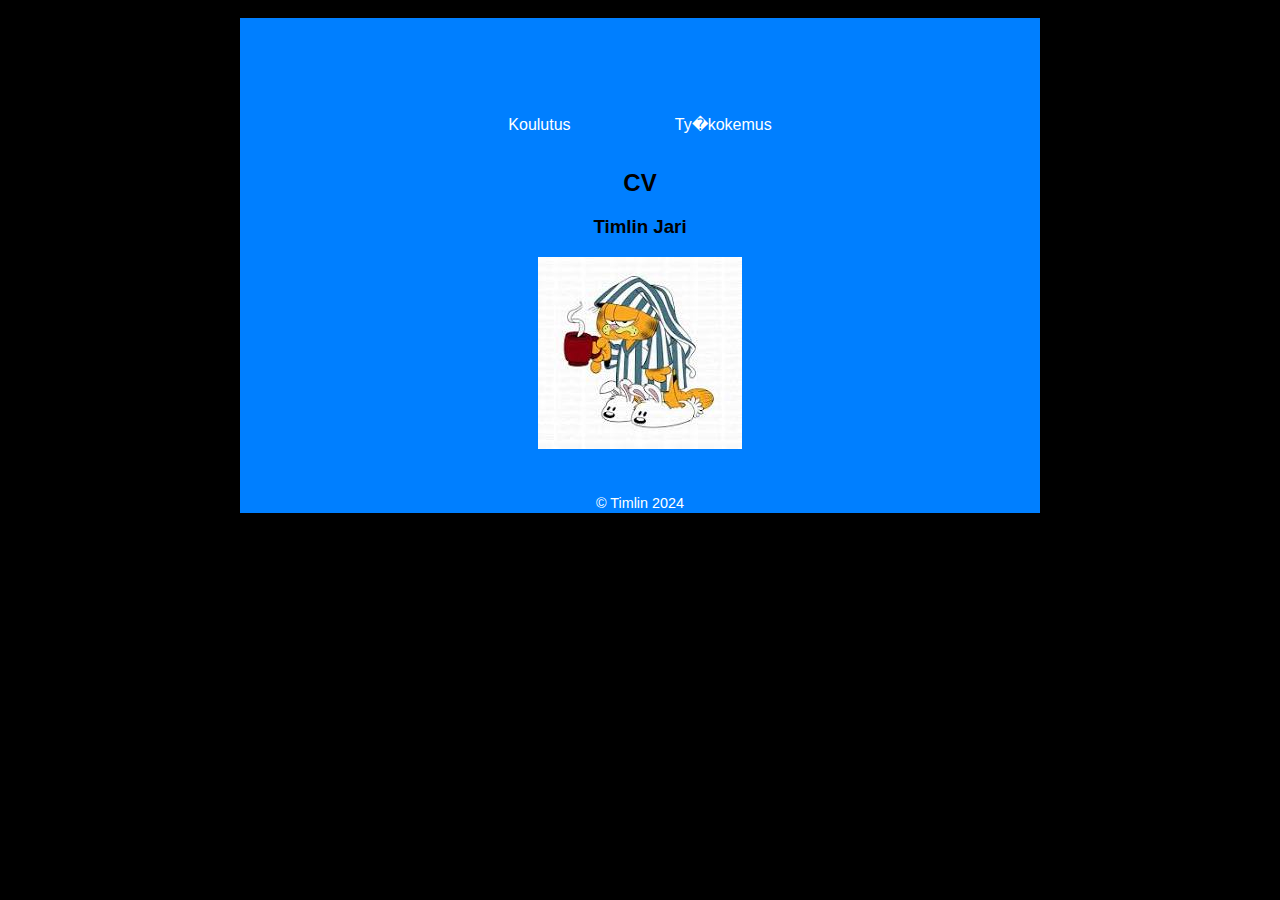
<file: index.html>
<?xml version="1.0" encoding="iso-8859-1"?>
<!DOCTYPE html PUBLIC "-//W3C//DTD XHTML 1.0 Strict//EN" "http://www.w3.org/TR/xhtml1/DTD/xhtml1-strict.dtd">
<!--T�st� alkaa websivu -->

<html xmlns="http://www.w3.org/1999/xhtml">
<!-- yl�tunniste -->
<head>
<title>Timlin Jari</title>
<link type="text/css" rel="stylesheet" href="tyylit.css"/>
</head>
<!--  runko  -->
<body>
<!--  k��re  -->
<div id="k��re">
	<!--  otsikkolohko  -->
	<div id="otsikko">
		</div>
		<!--  valikkolohko  -->
	<div id="valikko">
		
		<a href="koulutus.html">Koulutus</a>
		<a href="tyokok.html">Ty�kokemus</a>
		
	</div>

	<!-- sis�lt�  -->
	<div id="sis�lt�" class="keskitetty">
		<h1>CV</h1>
		<h3>
		Timlin Jari
		</h3>
		<img src="kuvat/karvinen.jfif" alt="min� itte"/>
		
	</div>
	<!--  alalohko  -->
	<div id="alalohko">
	&copy; Timlin 2024
	</div>
</div>

</body>
</html>
</file>
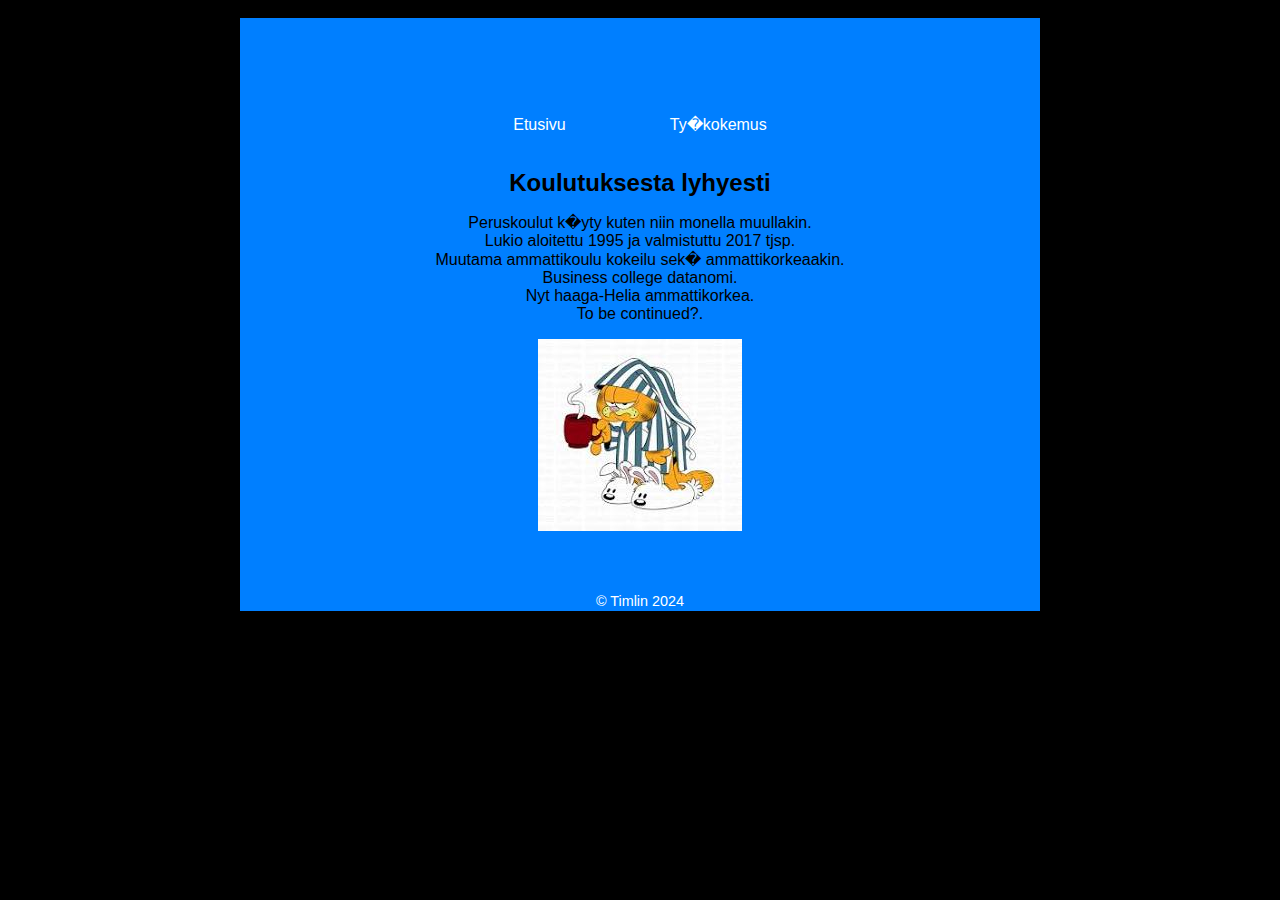
<file: Koulutus.html>
<?xml version="1.0" encoding="iso-8859-1"?>
<!DOCTYPE html PUBLIC "-//W3C//DTD XHTML 1.0 Strict//EN" "http://www.w3.org/TR/xhtml1/DTD/xhtml1-strict.dtd">
<!--T�st� alkaa websivu -->

<html xmlns="http://www.w3.org/1999/xhtml">
<!-- yl�tunniste -->
<head>
<title>Timlin Jari</title>
<link type="text/css" rel="stylesheet" href="tyylit.css"/>
</head>
<!--  runko  -->
<body>
<!--  k��re  -->
<div id="k��re">
	<!--  otsikkolohko  -->
	<div id="otsikko">
		</div>
		<!--  valikkolohko  -->
	<div id="valikko">
		<a href="index.html">Etusivu</a>
		<a href="tyokok.html">Ty�kokemus</a>
		
		
	</div>

	<!-- sis�lt�  -->
	<div id="sis�lt�" class="keskitetty">
		<h1>Koulutuksesta lyhyesti</h1>
		<p>
		Peruskoulut k�yty kuten niin monella muullakin. 
		<br/>Lukio aloitettu 1995 ja valmistuttu 2017 tjsp.
		<br/>Muutama ammattikoulu kokeilu sek� ammattikorkeaakin.
		<br/>Business college datanomi.
		<br/>Nyt haaga-Helia ammattikorkea.
		<br/>To be continued?.
		</p>
		<img src="kuvat/karvinen.jfif" alt="karvinen"/>
		<p>
		
		</p>
	</div>
	<!--  alalohko  -->
	<div id="alalohko">
	&copy; Timlin 2024
	</div>
</div>

</body>
</html>
</file>
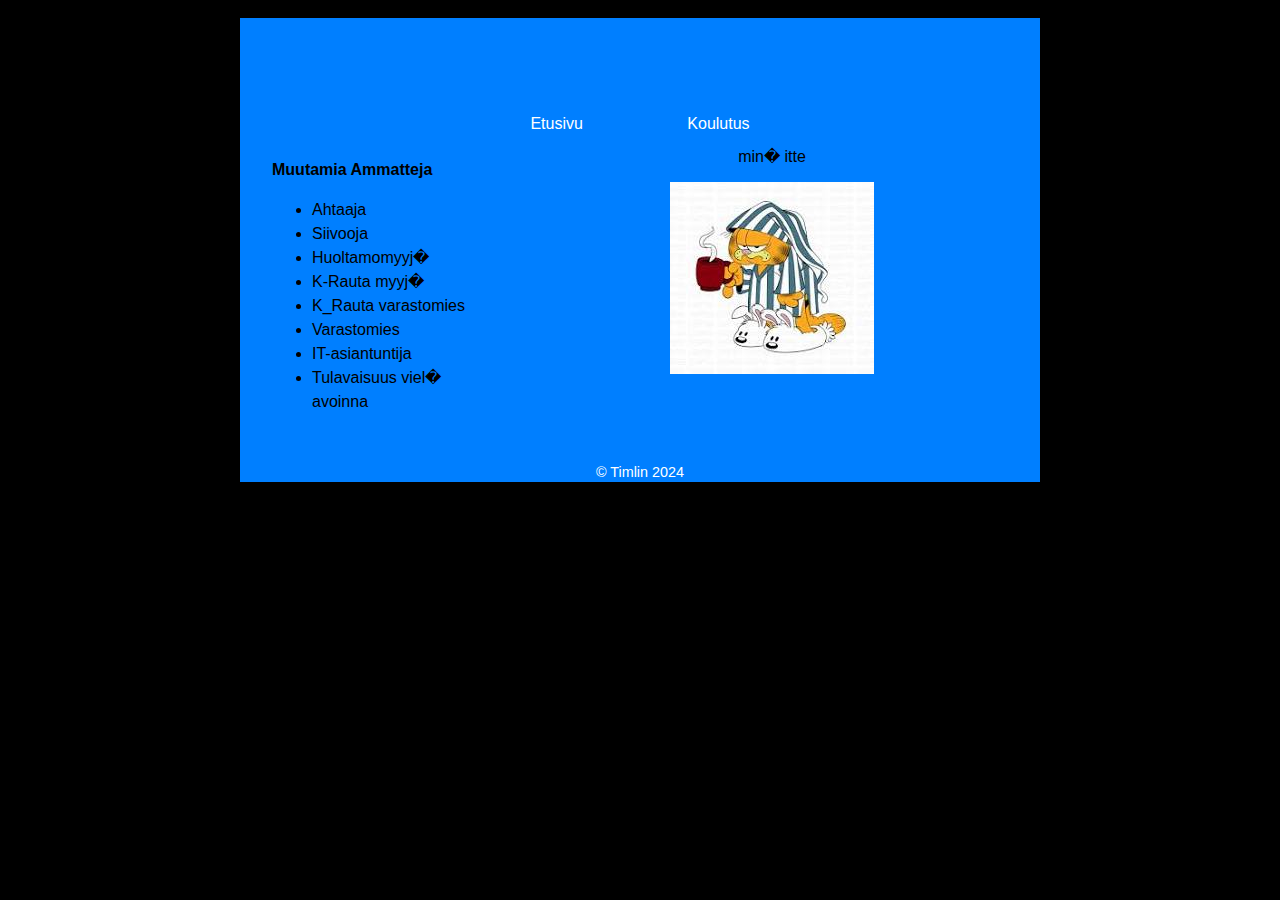
<file: Tyokok.html>
<?xml version="1.0" encoding="iso-8859-1"?>
<!DOCTYPE html PUBLIC "-//W3C//DTD XHTML 1.0 Strict//EN" "http://www.w3.org/TR/xhtml1/DTD/xhtml1-strict.dtd">
<!--T�st� alkaa websivu -->

<html xmlns="http://www.w3.org/1999/xhtml">
<!-- yl�tunniste -->
<head>
<title>Timlin Jari</title>
<link type="text/css" rel="stylesheet" href="tyyli.css"/>
</head>
<!--  runko  -->
<body>
<!--  k��re  -->
<div id="k��re">
	<!--  otsikkolohko  -->
	<div id="otsikko">
		</div>
		<!--  valikkolohko  -->
	<div id="valikko">
		<a href="index.html">Etusivu</a>
		<a href="Koulutus.html">Koulutus</a>
		
	</div>

	<!-- vasen  -->
	<div id="vasen" >
	<h2 >Muutamia Ammatteja
	</h2>
		<ul>
		<li>Ahtaaja</li>
		<li>Siivooja</li>
		<li>Huoltamomyyj�</li>
		<li>K-Rauta myyj�</li>
		<li>K_Rauta varastomies</li>
		<li>Varastomies</li>
		<li>IT-asiantuntija</li>
		<li>Tulavaisuus viel� avoinna</li>
		</ul>
	</div>
	<!-- sis�lt� -->
	<div>
		<br/>
		<p>min� itte</p>
		<img src="kuvat/karvinen.jfif"  alt="150"/>		
	</div>
	<!--  alalohko  -->
	<div id="alalohko">
	&copy; Timlin 2024
	</div>
</div>

</body>
</html>
</file>
<file: tyylit.css>
/* body rungon tyylit */
body {
	background-color:#000;
	background-position:top;
	font-family:Arial;
	font-size:1em;
}

/* K��reen tyylit */
#k��re {
	margin-top:10px;
	margin-bottom:10px;
	position:absolute;
	left:50%;
	width:800px;
	margin-left:-400px;
	background-color:#007FFF;

}
/* otsikkolohkon tyylit */
#otsikko {
	width:800px;
	height:95px;
	
}
/* valikkolohkon tyylit */
#valikko {
	position:absolute;
	width:800px;
	padding-top:2px;
	padding-bottom:2px;
	display:table-row;
	word-spacing:100px;
	text-align:center;
	background-color:#007FFF;
	
}
/* valikon linkkien v�rit */
#valikko a:link, #valikko a:visited {
	color:#fff;
	text-decoration:none;
}
/* valikon hover v�rit */
#valikko a:hover {
	color:#000;
}
/* sis�lt�lohkon tyylit */
#sis�lt� {
	padding:40px;
}
/* alalohkon tyylit */
#alalohko {
	text-align:center;
	background-color:#007FFF;
	padding-top:2px;
	padding-bottom:2px;
	color:#fff;
	font-size:0.9em;
}
/* tyyliluokka keskitys */
#sis�lt�.keskitetty {
	text-align:center;
}
/* otsikko koon h1 tyylit */
h1{
	font-size:1.5em;
}
/* otsikko koon h2 tyylit */

h2{
	font-size:1.2em;

}
</file>
<file: tyyli.css>
/* body elementin tyylit */
body {
	background-color:#000;
	font-family:Arial;
	font-size:1em;
	text-align:center;
	/*line-height:120%;*/
}
/* k��reen tyylit */
#k��re{
	margin-top:10px;
	margin-bottom:10px;
	position:absolute;
	width:800px;
	left:50%;
	margin-left:-400px;
	background-color:#007FFF;

}
/* otsikko lohkon tyylit */
#otsikko{
	width:800px;
	height:95px;
	
}
/* vasemman lohkon tyylit */
#vasen{
	float:left;
	width:200px;
	background-color:#007FFF;
	display:table-column;
	text-align:left;
	padding:2em;
	line-height:1.5;
}
/* valikkolohkon tyylit */
#valikko {
	position:absolute;
	width:800px;
	padding-top:2px;
	padding-bottom:2px;
	display:table-row;
	word-spacing:100px;
	text-align:center;
	background-color:#007FFF;
}
/* valikon linkkien tyylit */
#valikko a:link, #valikko a:visited{
	color:#ffffff;
	text-decoration:none;
}

#valikko a:hover{
	color:#000000;
}

/* sis�lt�lohkon tyylit */
#sis�lt�{
	width:600px;
	margin-left:200px;
	padding:10px;
}
/* alalohkon tyylit */
#alalohko{
	clear:both;
	width:796px;
	padding:2px;
	color:#fff;
	background-color:#007FFF;
	font-size:0.9em;
}
/* otsikon tyylit */

h1{
	font-size:1.2em;
}
h2{
	font-size:1em;
}
</file>
